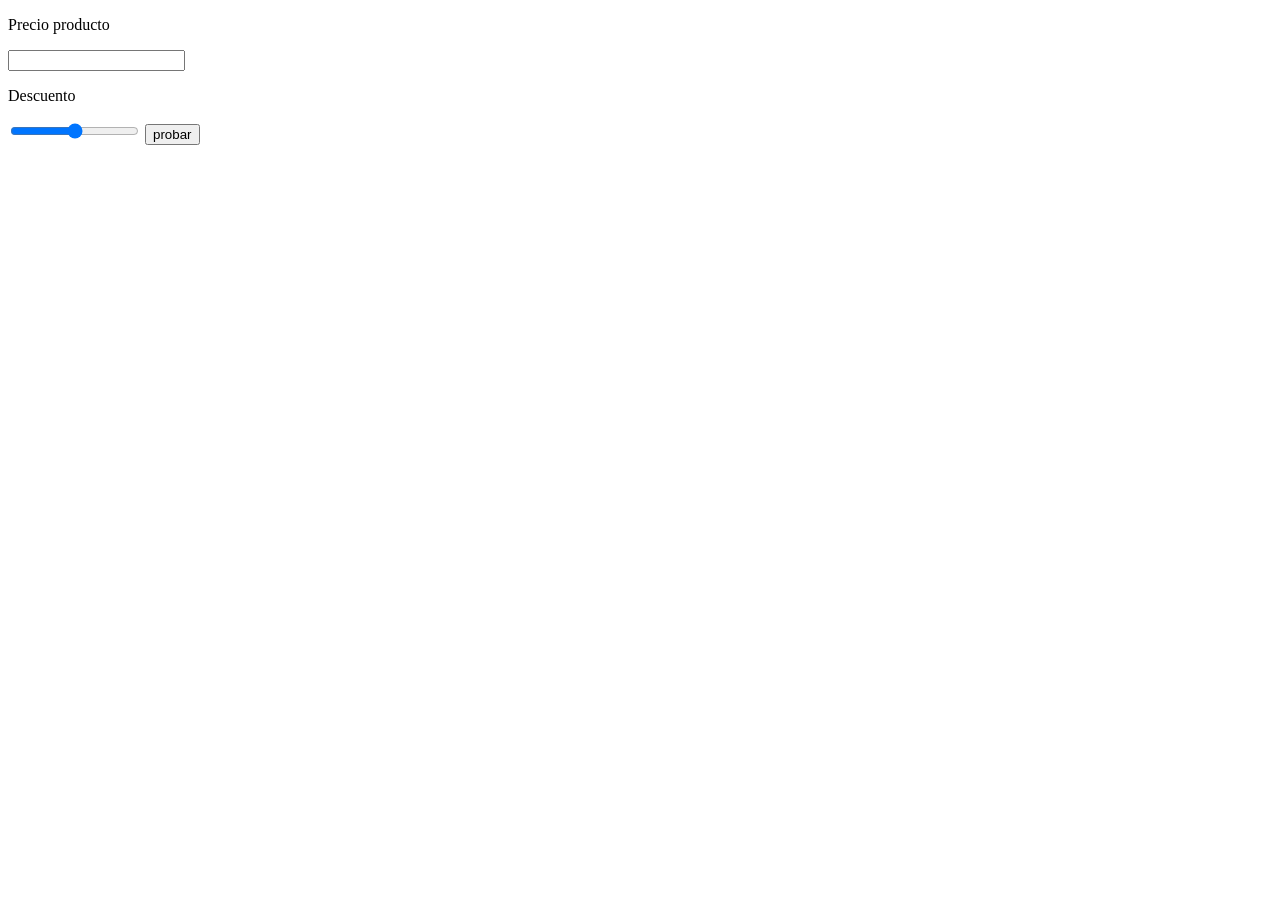
<file: Menu con opciones desplegables/Nueva carpeta/descuentos.html>
<!DOCTYPE html>
<html lang="en">
<head>
    <script src="./Descuentos.js"></script>
    <meta charset="UTF-8">
    <meta http-equiv="X-UA-Compatible" content="IE=edge">
    <meta name="viewport" content="width=device-width, initial-scale=1.0">
    <title>Document</title>
</head>
<body>
    <p>Precio producto</p>
    <input type="number" id="numero">
    <p>Descuento</p>
    <input type="range" id="descuento">

    <button id="boton">probar</button>
</body>
</html>
</file>
